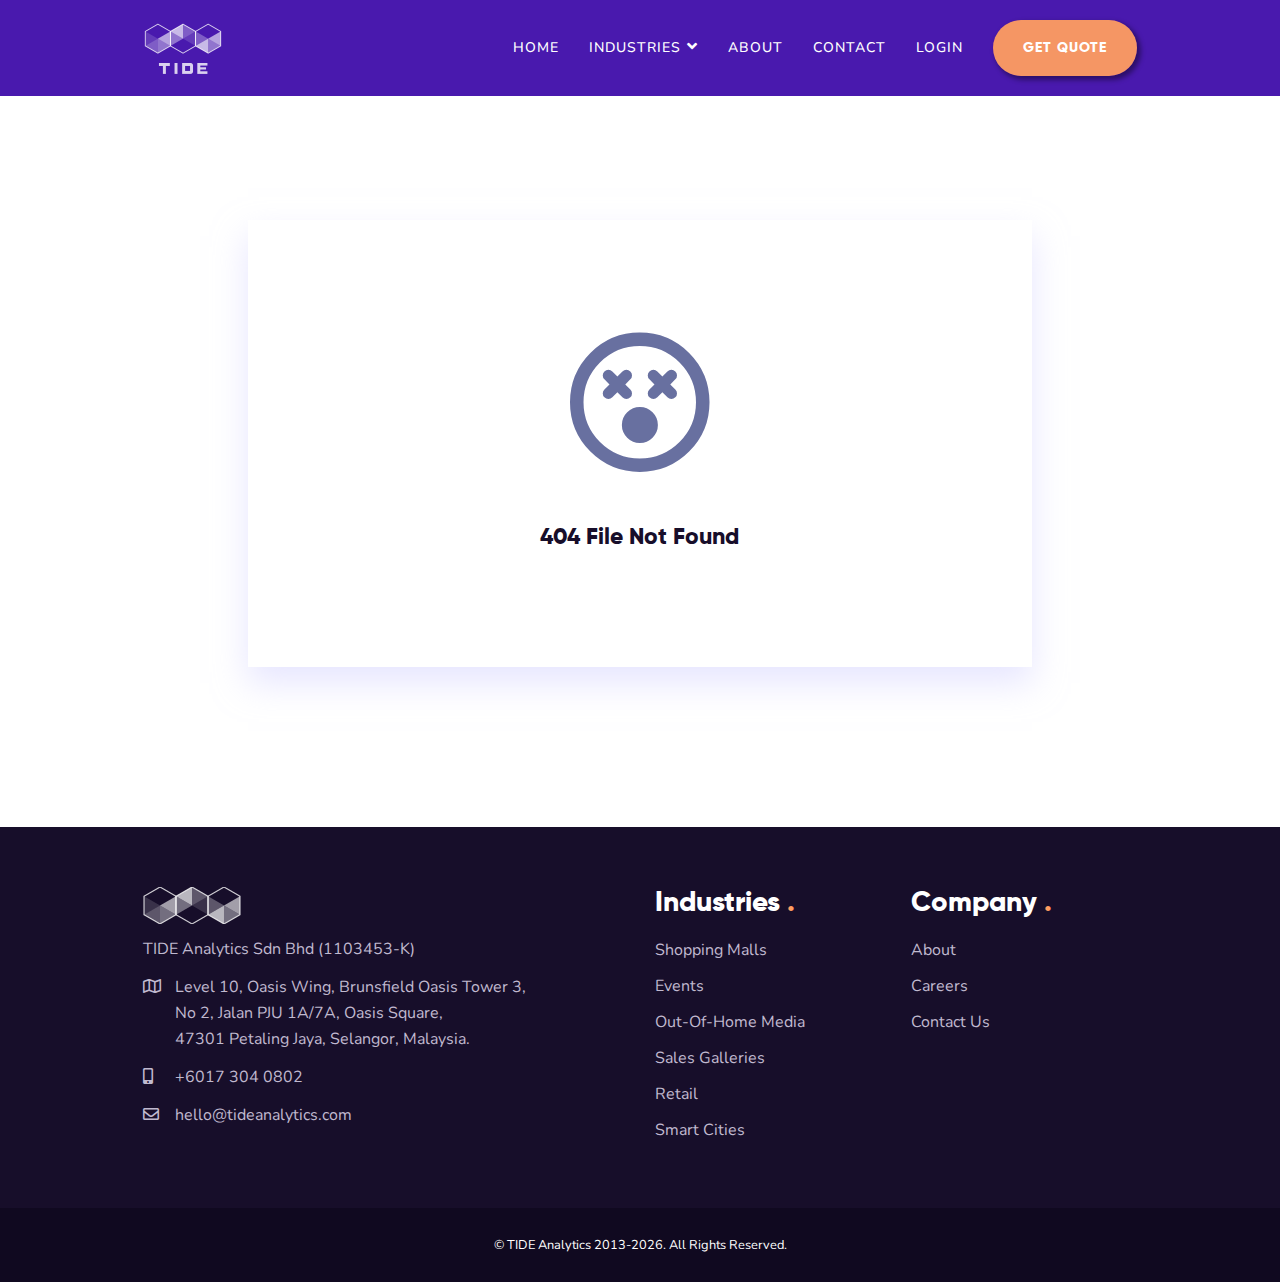
<file: index.html>
<!DOCTYPE html><html lang=en><head><meta charset=utf-8><meta http-equiv=x-ua-compatible content="ie=edge"><meta name=description content=""><meta name=viewport content="width=device-width,initial-scale=1"><link rel=icon href=/internal-assets/img/favicon.png><link rel=stylesheet href=/assets/css/bootstrap.min.css><link rel=stylesheet href=/assets/fonts/flaticon/flaticon.css><link rel=stylesheet href=/assets/fonts/fontawesome/css/all.css><link rel=stylesheet href=/assets/css/meanmenu.css><link rel=stylesheet href=/assets/css/magnific-popup.css><link rel=stylesheet href=/assets/css/default.css><link rel=stylesheet href=/assets/css/style.css><link rel=stylesheet href=/assets/css/responsive.css><link href=/css/chunk-0172c6fc.14fa0aae.css rel=prefetch><link href=/css/chunk-0c6fc30f.14fa0aae.css rel=prefetch><link href=/css/chunk-11d655fe.14fa0aae.css rel=prefetch><link href=/css/chunk-1cbfc870.9769ceb0.css rel=prefetch><link href=/css/chunk-22cd11ae.14fa0aae.css rel=prefetch><link href=/css/chunk-2913be60.f2ca06ae.css rel=prefetch><link href=/css/chunk-4847c5c0.58bba0ae.css rel=prefetch><link href=/css/chunk-5237d78a.14fa0aae.css rel=prefetch><link href=/css/chunk-53301fdc.14fa0aae.css rel=prefetch><link href=/css/chunk-77422ad7.e7f55908.css rel=prefetch><link href=/css/chunk-7a9168dd.da8980d1.css rel=prefetch><link href=/js/chunk-0172c6fc.3ff25f8d.js rel=prefetch><link href=/js/chunk-0c6fc30f.8337f445.js rel=prefetch><link href=/js/chunk-11d655fe.ef97b065.js rel=prefetch><link href=/js/chunk-1cbfc870.b4bca477.js rel=prefetch><link href=/js/chunk-22cd11ae.ea70f410.js rel=prefetch><link href=/js/chunk-2913be60.e0113bf3.js rel=prefetch><link href=/js/chunk-2d208c6b.33a7e2f1.js rel=prefetch><link href=/js/chunk-2d230153.0534920c.js rel=prefetch><link href=/js/chunk-4847c5c0.14f18730.js rel=prefetch><link href=/js/chunk-5237d78a.520639ba.js rel=prefetch><link href=/js/chunk-53301fdc.fef50156.js rel=prefetch><link href=/js/chunk-77422ad7.2b75001e.js rel=prefetch><link href=/js/chunk-7a9168dd.a921e793.js rel=prefetch><link href=/css/app.0719522a.css rel=preload as=style><link href=/js/app.a55631ab.js rel=preload as=script><link href=/js/chunk-vendors.6a62dfd4.js rel=preload as=script><link href=/css/app.0719522a.css rel=stylesheet></head><body><noscript><strong>We're sorry but our website doesn't work properly without JavaScript enabled. Please enable it to continue.</strong></noscript><div id=app></div><script src=/assets/js/vendor/jquery-1.12.4.min.js></script><script src=/assets/js/vendor/modernizr-3.6.0.min.js></script><script src=/assets/js/bootstrap.min.js></script><script src=/assets/js/popper.min.js></script><script src=/assets/js/jquery.meanmenu.js></script><script src=/assets/js/jquery.magnific-popup.min.js></script><script src="https://www.google.com/recaptcha/api.js?onload=vueRecaptchaApiLoaded&render=explicit" async defer></script><script src=/assets/js/tide.js></script><script src=/js/chunk-vendors.6a62dfd4.js></script><script src=/js/app.a55631ab.js></script></body></html>
</file>
